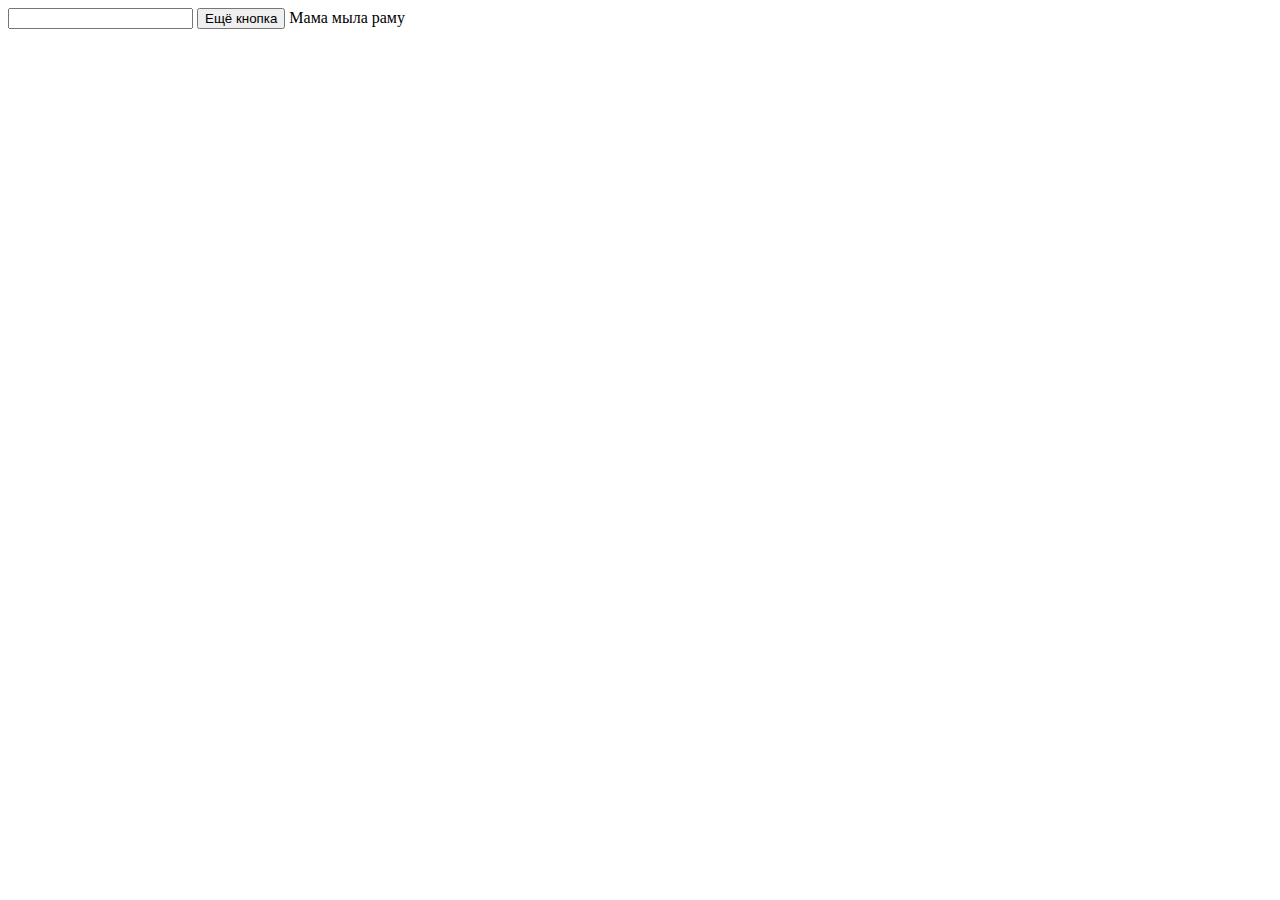
<file: Всплывающая подсказка/index.html>
<!DOCTYPE HTML>
<html>

<head>
  <meta charset="utf-8">
  <link href="style.css" rel="stylesheet">
</head>

<body>
<script type="text/javascript" src="script.js"></script>

  
  <input type="text" data-tooltip="HTML<br>подсказка">
  <button data-tooltip="HTML<br>подсказка">Ещё кнопка</button>
  <text data-tooltip="Ещё одна<br>подсказка">Мама мыла раму</text>


</body>

</html>
</file>
<file: Всплывающая подсказка/style.css>
.tooltip {
      position: fixed;
      padding: 10px 20px;
      /* красивости... */

      border: 1px solid #b3c9ce;
      border-radius: 4px;
      text-align: center;
      font: italic 14px/1.3 arial, sans-serif;
      color: #333;
      background: #fff;
      box-shadow: 3px 3px 3px rgba(0, 0, 0, .3);
    }
</file>
